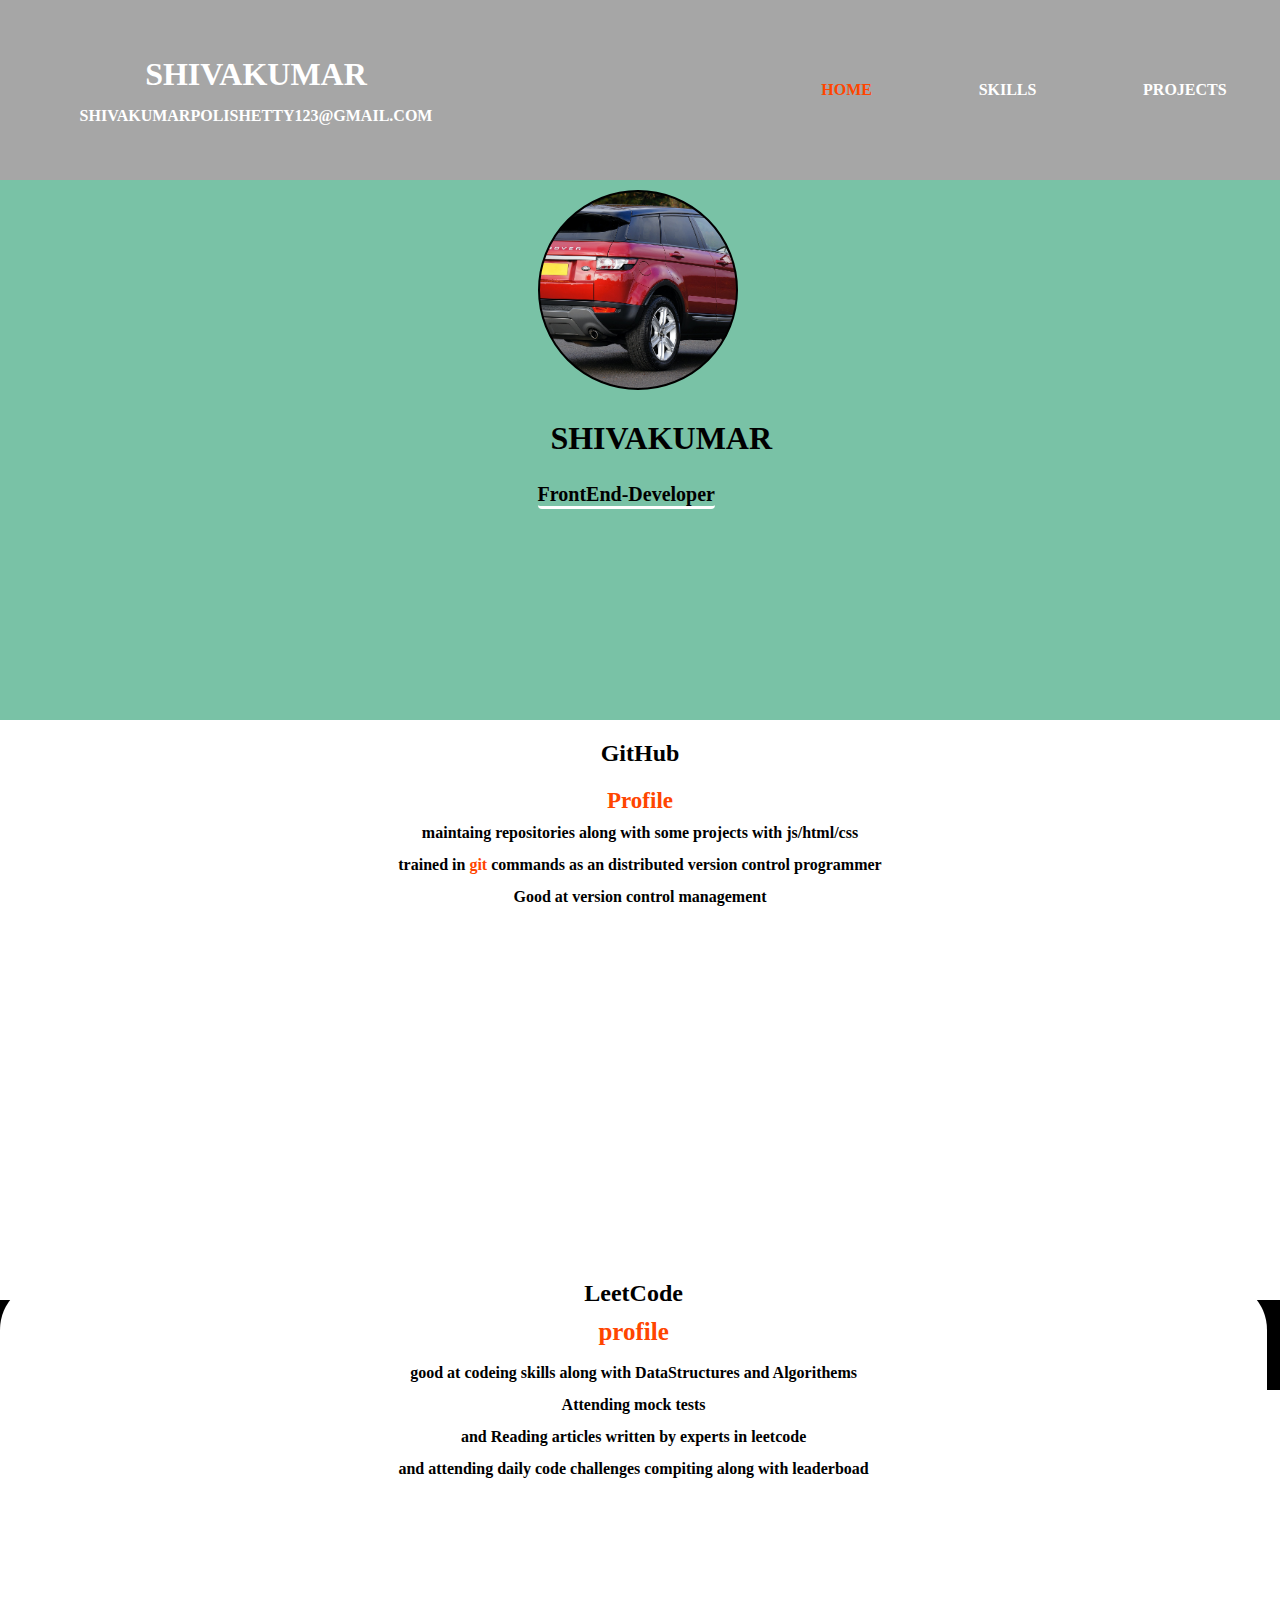
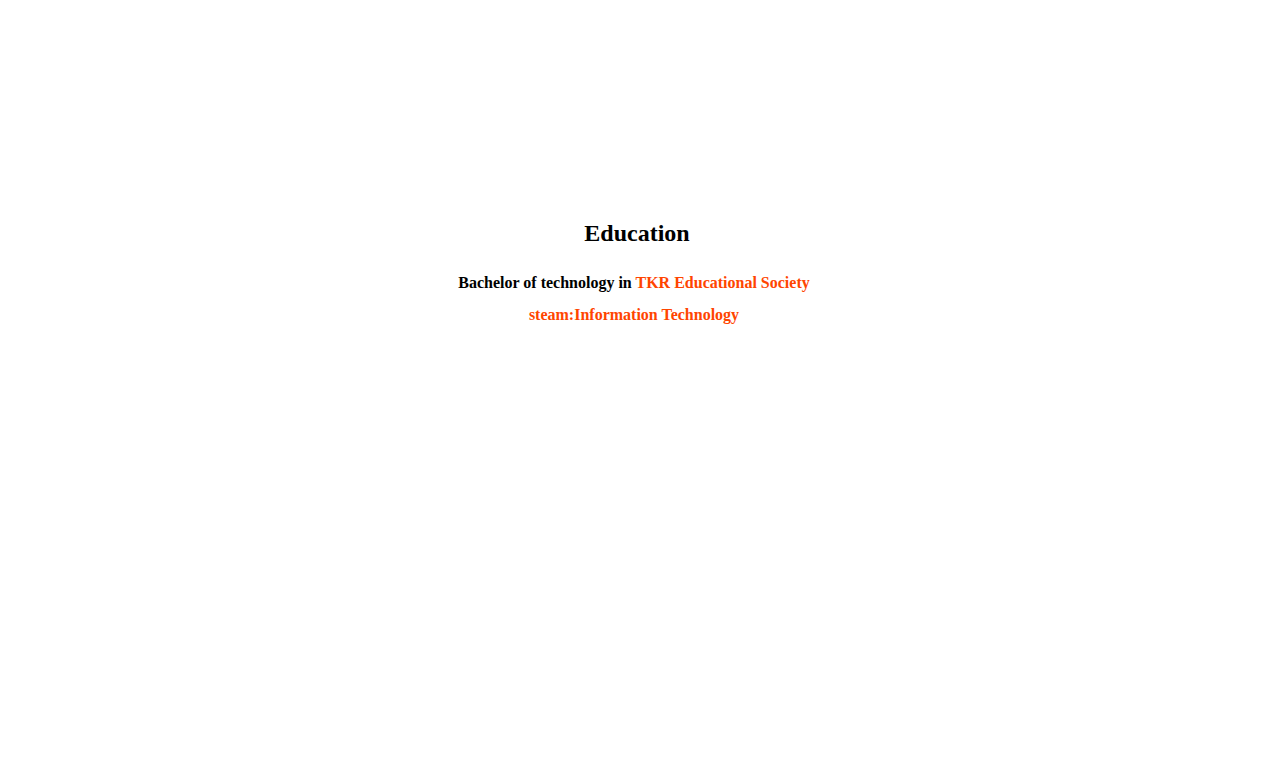
<file: index.html>
<html>
<head>
    <title>portfolio</title>
<link  rel="stylesheet" href="style.css" />
</head>
<body>
<header>
    <nav>
        <div class="name">
            <h1>Shivakumar</h1>
            <email>
                <h4><a href="">shivakumarpolishetty123@gmail.com</a></h4>
            </email>

        </div>
        <div class="menu">
            
                <a  href="index.html"><span>HOME</span></a>
                <a href="skills.html">Skills</a>
                <a href="projects.html">projects</a>

            

         </div>

    </nav>
</header>
    <section>
      <!---  <div class="photo"> -->

            <div class="img">

            </div>

            <div class="imgname">
                <h1>SHIVAKUMAR</h1>

            </div>
            <div class="bio">
                <h3>FrontEnd-Developer</h3>
            </div>


      <!-- </div> -->
        </section>
    <section class="details">
        <div class="container">

            <section class="git">
                <h2>GitHub</h2>
                <br />
                <p>
                 <a href="#"><span>Profile</span></a><br />
                    maintaing repositories
                    along  with some projects with js/html/css
                     <br />
                    trained in <span>git</span> commands
                    as an distributed version control programmer
                </p>
                <p>
                    Good at version control management<br />
                </p>
            </section>
            <section class="leetcode">
                <h2>LeetCode</h2>
                <p>
                    <a href="#"><span>profile</span></a>
                    <br />
                    good at codeing skills along with
                    DataStructures and Algorithems<br />
                    Attending mock tests<br /> and Reading articles written by
                    experts in leetcode<br />
                    and attending daily code challenges
                    compiting along with leaderboad
                </p>
            </section>
            <section class="education">
                <h2>Education</h2>
                <p>
                    Bachelor of technology in<a>
                             <span> TKR Educational Society</span>  
                    </a><br />
                     <span>
                        steam:Information Technology
                    </span>
                </p>


            </section>
        </div>
    </section>
    <footer>
        <div class="location">
            <h4>
                aaaaa
            </h4>
            
        </div>
        <div class="contact">
            <h4>shivakumarpolishetty123@gmail.com</h4>
        </div>
    </footer>
</body>
</html>
</file>
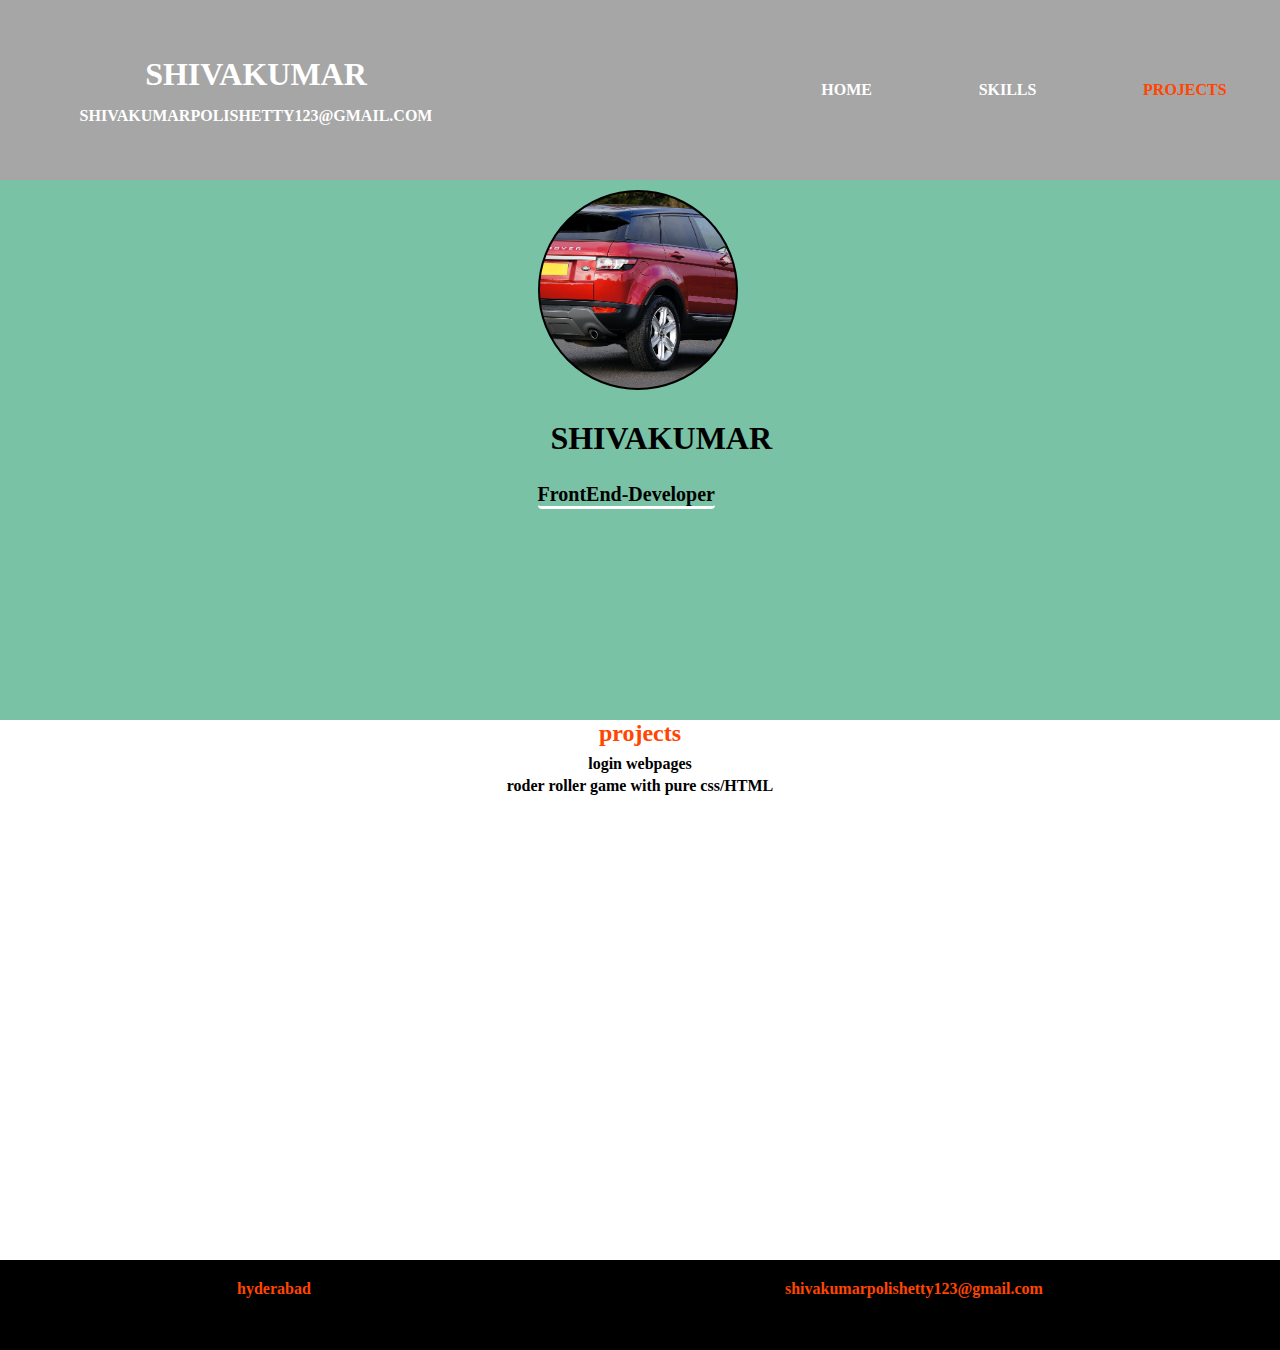
<file: projects.html>
<html>
<head>
    <title>portfolio</title>
    <link rel="stylesheet" href="style.css" />
</head>
<body>
    <header>
        <nav>
            <div class="name">
                <h1>Shivakumar</h1>
                <email>
                    <h4><a href="">shivakumarpolishetty123@gmail.com</a></h4>
                </email>

            </div>
            <div class="menu">

                <a href="index.html">home</a>
                <a href="skills.html">SKILLS</a>
                <a href="projects.html"><span>PROJECTS</span></a>



            </div>

        </nav>
    </header>
    <section>
        <!---  <div class="photo"> -->

        <div class="img">

        </div>

        <div class="imgname">
            <h1>SHIVAKUMAR</h1>

        </div>
        <div class="bio">
            <h3>FrontEnd-Developer</h3>
        </div>


        <!-- </div> -->
    </section>
    <section class="projects">
        <h2><span>projects</span></h2>
        <h4>login webpages</h4>
        <h4>roder roller game  with pure css/HTML</h4>
    </section>

    <footer>
        <location class="location">

            <h4><span> hyderabad</span>  </h4>

        </location>
        <email class="contact">
            <h4><span>shivakumarpolishetty123@gmail.com</span></h4>
        </email>

    </footer>

</body>
</html>
</file>
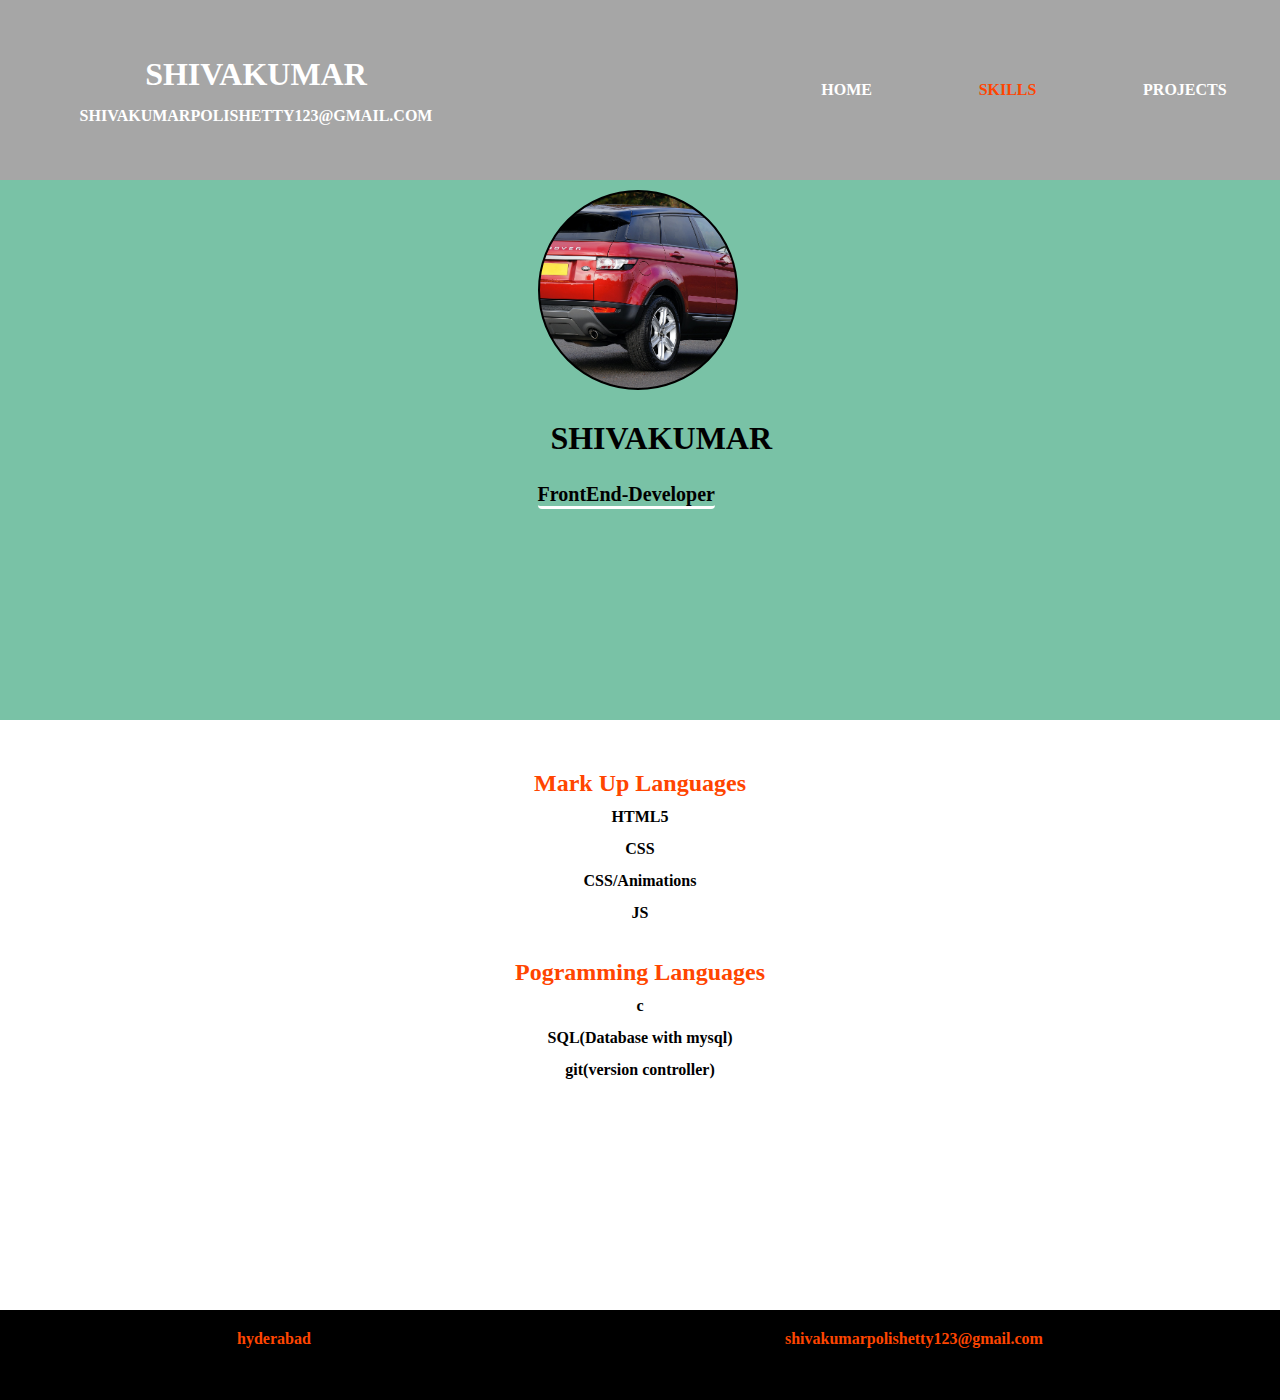
<file: skills.html>
<html>
<head>
    <title>portfolio</title>
    <link rel="stylesheet" href="style.css" />
</head>
<body>
    <header>
        <nav>
            <div class="name">
                <h1>Shivakumar</h1>
                <email>
                    <h4><a href="">shivakumarpolishetty123@gmail.com</a></h4>
                </email>

            </div>
            <div class="menu">

                <a href="index.html">home</a>
                <a href="skills.html"><span>SKILLS</span></a>
                <a href="projects.html">projects</a>



            </div>

        </nav>
    </header>
    <section>
        <!---  <div class="photo"> -->

        <div class="img">

        </div>

        <div class="imgname">
            <h1>SHIVAKUMAR</h1>

        </div>
        <div class="bio">
            <h3>FrontEnd-Developer</h3>
        </div>


        <!-- </div> -->
    </section>
    <section class="skills">
        <div class="a">
            <h2><span>Mark Up Languages</span></h2>
            <ul>

                <li>HTML5</li>
                <li>CSS</li>
                <li>CSS/Animations</li>
                <li>JS</li>
            </ul>
        </div>
        <div class="b">
            <h2><span>Pogramming Languages</span></h2>
            <ul>
                <li>c</li>
                <li>SQL(Database with mysql)</li>
                <li>git(version controller)</li>

            </ul>
        </div>
    </section>
    <footer>
        <location class="location">

            <h4><span> hyderabad</span>  </h4>

        </location>
        <email class="contact">
            <h4><span>shivakumarpolishetty123@gmail.com</span></h4>
        </email>

    </footer>

</body>
</html>
</file>
<file: style.css>
*{
padding:0px;
margin:0px;
box-sizing:border-box;
font-family:Tahoma;
}
nav{
    background-color:rgba(128, 128, 128,0.7);
    height:20vh;
    width:100%;
    color:white;
    display:flex;
    justify-content:space-between;
    align-items:center;
    text-transform:uppercase;
   //position:fixed;
    
}

.name{
  width:40%;
  text-align:center;
  

}
.name a{
    text-decoration:none;
    color:white;
}
.name h1{
    margin-bottom:14px;
}

nav .menu{
    width:40%;
    text-align:center;
    display:flex;
     justify-content:space-around;

}
nav .menu a{
    text-decoration:none;
    color:white;
    font-weight:bold;
}
section{
    height:60vh;
    width:100%;
    background-color:#79C2A6;
    position:relative;
    
}

section .img{
    width:200px;
    
    height:200px;
    border:2px solid black;
    border-radius:360px;
   justify-items:center;
    margin-bottom:10px;
    position:absolute;
    top:10px;
    left:42%;
    background:url("./two.jpg") ;
    background-repeat:no-repeat;
    background-size:cover;
    background-position:center;
    

  
    
}
section .imgname{
    margin-top:10px;
    position:absolute;
    top:230px;
    left:43%;
    text-align:center;
}
section .bio h3{
    top:299px;
    left:42%;
    position:absolute;
    font-size:20px;
    margin-top:10px;

}
section .bio h3 {
    margin-top:4px;
        border-bottom: 3px solid white;
        border-radius:4px;
    }
.details{
  margin-bottom:20px;
   
   
}
.git{
    margin-top:20px;
    text-align:center;
    width:100%;
    background-color:white;
   
}
.git a{
    
    margin-top:12px;
    text-decoration:none;
    color:black;
    font-size:23px;
}
.git p{
    font-weight:bold;
    line-height:2em;
}
span,.active{
    color:orangered;
    font-weight:bold;
}
.leetcode{
   
    text-align: center;
    width: 99%;
    background-color: white;
    border-radius: 50px;
}
.leetcode a{
    line-height:2em;
    font-weight:bold;
    text-decoration: none;
    color: black;
    font-size: 25px;
}
 .leetcode p {
        font-weight: bold;
        line-height: 2em;
        text-align: center;
    }
 .education {
    // margin: auto;
    text-align: center;
    width: 80%;
    background-color: white;
    border-radius: 50px;
}
 .education h2{
     margin-left:250px;
 }
.education p{
    margin-top:20px;
        font-weight: bold;
        line-height: 2em;
        text-align: center;
        margin-left:244px;

}
.skills{
    background-color:white;
    text-align:center;
    margin-top:10px;
}
.a{
    margin-top:50px;
}
.a ul{
    margin-top:4px;
    line-height:2em;
    font-weight:bold;
}
.b{
    margin-top:30px;
}
.b ul {
        margin-top: 4px;
        line-height: 2em;
        font-weight: bold;
    }
footer{
    width:100%;
    height:10vh;
    background-color:black;
    color:white;
    display:flex;
    justify-content:space-around;
    
}
.location,.contact{
    display:flex;
    justify-content:space-around;
    padding-top:20px;
}
.projects{
    text-align:center;
    background-color:white;
}
.projects h2{
margin-bottom:8px;
}
.projects h4{
    margin-top:4px;
}
</file>
